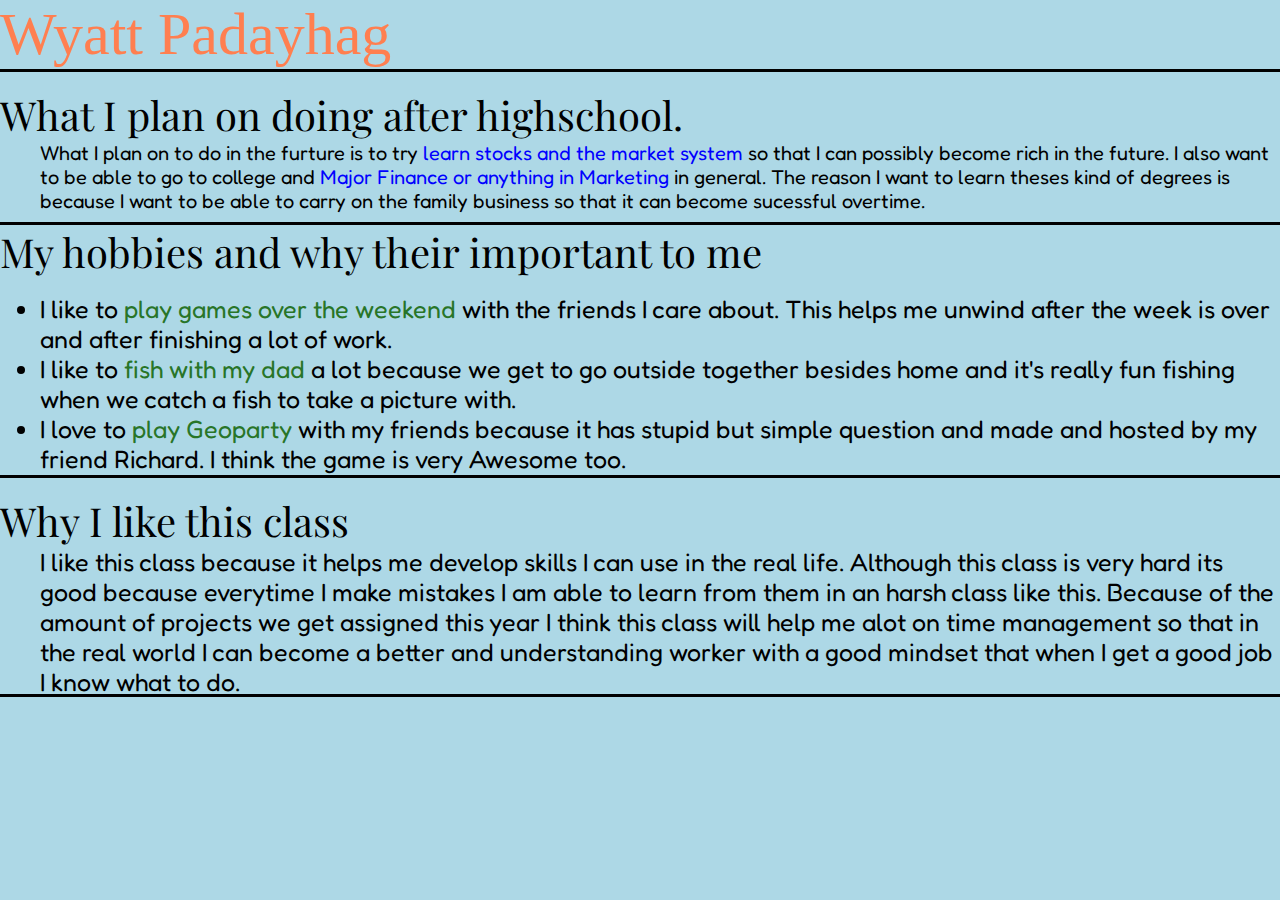
<file: index.html>
<html>
    <head>
        <link rel="stylesheet" type="text/css" href="style.css">
        <link rel="preconnect" href="https://fonts.googleapis.com">
        <link rel="preconnect" href="https://fonts.gstatic.com" crossorigin>
        <link href="https://fonts.googleapis.com/css2?family=Fredoka:wght@300..700&display=swap" rel="stylesheet">

        <link rel="preconnect" href="https://fonts.googleapis.com">
        <link rel="preconnect" href="https://fonts.gstatic.com" crossorigin>
        <link href="https://fonts.googleapis.com/css2?family=Fredoka:wght@300..700&family=Playfair+Display:ital,wght@0,400..900;1,400..900&display=swap" rel="stylesheet">

        <title>Resume</title>
    </head>

    <body>
        <!-- <p id="title">Resume from Wyatt Padayhag</p>
        <div class="div1">
            <li id="title2">Education</li>
            <ul>                
                <li class="small2">Currently go to Roosevelt High School</li>
                <li class="small2">Avereges 2.9 grade yearly</li>
            </ul>
        </div>
        <div class="div2">
            <li id="title2">Skills</li>
            <ul>
                <li class="small2">Reliable</li>
                <li class="small2">Deticated</li>
                <li class="small2">Honest</li>
                <li class="small2">Very Positive</li>
            </ul>
        </div>
        <div class="div3">
            <li id="title2">Experiences</li>
            <ul>
                <li class="small2">I currently work a part-time job at Utage every saturday and have a fairly good amount of experience of serving and bussing</li>
                <li class="small2">I have and still do babysit my little cousins from time to time getting paid by my auntie</li>
            </ul>
        </div> -->
        <p id="title">Wyatt Padayhag</p>

        <div class="div1">
            <dl>
                <dt class="big">What I plan on doing after highschool.</dt>
                <dd class="small">What I plan on to do in the furture is to try <span>learn stocks and the market system</span> so that I can possibly become rich in the future. I also want to be able to go to college and <span>Major Finance or anything in Marketing</span> in general. The reason I want to learn theses kind of degrees is because I want to be able to carry on the family business so that it can become sucessful overtime.</dd>
            </dl>            
        
        </div>
        <div class="div2">
            <dt class="big">My hobbies and why their important to me</dt>
            <ul>
                <li class="small2">I like to <span class="span1">play games over the weekend</span> with the friends I care about. This helps me unwind after the week is over and after finishing a lot of work.</li>
                <li class="small2">I like to <span class="span1">fish with my dad </span>a lot because we get to go outside together besides home and it's really fun fishing when we catch a fish to take a picture with.</li>
                <li class="small2">I love to <span class="span1">play Geoparty</span> with my friends because it has stupid but simple question and made and hosted by my friend Richard. I think the game is  very Awesome too.</li>

            </ul>
        </div>
        <div class="div3">
            <dl>
                <dt class="big">Why I like this class</dt>
                <dd class="small2">I like this class because it helps me develop skills I can use in the real life. Although this class is very hard its good because everytime I make mistakes I am able to learn from them in an harsh class like this. Because of the amount of projects we get assigned this year I think this class will help me alot on time management so that in the real world I can become a better and understanding worker with a good mindset that when I get a good job I know what to do.</dd>
            </dl>            
        
        </div>
    </body>
</html>
</file>
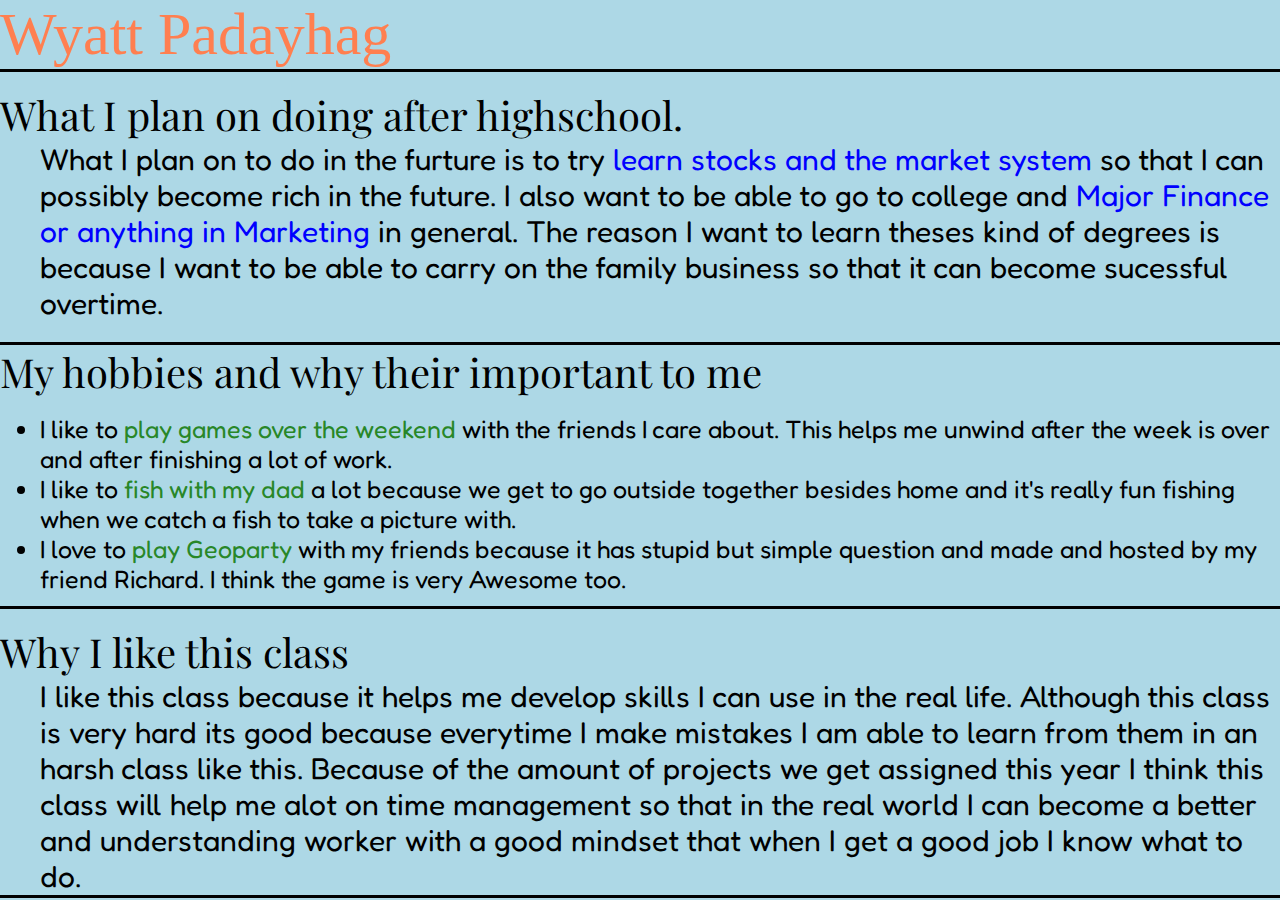
<file: resume.html>
<html>
    <head>
        <link rel="stylesheet" type="text/css" href="resume.css">
        <link rel="preconnect" href="https://fonts.googleapis.com">
        <link rel="preconnect" href="https://fonts.gstatic.com" crossorigin>
        <link href="https://fonts.googleapis.com/css2?family=Fredoka:wght@300..700&display=swap" rel="stylesheet">

        <link rel="preconnect" href="https://fonts.googleapis.com">
        <link rel="preconnect" href="https://fonts.gstatic.com" crossorigin>
        <link href="https://fonts.googleapis.com/css2?family=Fredoka:wght@300..700&family=Playfair+Display:ital,wght@0,400..900;1,400..900&display=swap" rel="stylesheet">

        <title>Resume</title>
    </head>

    <body>
        <!-- <p id="title">Resume from Wyatt Padayhag</p>
        <div class="div1">
            <li id="title2">Education</li>
            <ul>                
                <li class="small2">Currently go to Roosevelt High School</li>
                <li class="small2">Avereges 2.9 grade yearly</li>
            </ul>
        </div>
        <div class="div2">
            <li id="title2">Skills</li>
            <ul>
                <li class="small2">Reliable</li>
                <li class="small2">Deticated</li>
                <li class="small2">Honest</li>
                <li class="small2">Very Positive</li>
            </ul>
        </div>
        <div class="div3">
            <li id="title2">Experiences</li>
            <ul>
                <li class="small2">I currently work a part-time job at Utage every saturday and have a fairly good amount of experience of serving and bussing</li>
                <li class="small2">I have and still do babysit my little cousins from time to time getting paid by my auntie</li>
            </ul>
        </div> -->
        <p id="title">Wyatt Padayhag</p>

        <div class="div1">
            <dl>
                <dt class="big">What I plan on doing after highschool.</dt>
                <dd class="small2">What I plan on to do in the furture is to try <span>learn stocks and the market system</span> so that I can possibly become rich in the future. I also want to be able to go to college and <span>Major Finance or anything in Marketing</span> in general. The reason I want to learn theses kind of degrees is because I want to be able to carry on the family business so that it can become sucessful overtime.</dd>
            </dl>            
        
        </div>
        <div class="div2">
            <dt class="big">My hobbies and why their important to me</dt>
            <ul>
                <li class="small">I like to <span class="span1">play games over the weekend</span> with the friends I care about. This helps me unwind after the week is over and after finishing a lot of work.</li>
                <li class="small">I like to <span class="span1">fish with my dad </span>a lot because we get to go outside together besides home and it's really fun fishing when we catch a fish to take a picture with.</li>
                <li class="small">I love to <span class="span1">play Geoparty</span> with my friends because it has stupid but simple question and made and hosted by my friend Richard. I think the game is  very Awesome too.</li>

            </ul>
        </div>
        <div class="div3">
            <dl>
                <dt class="big">Why I like this class</dt>
                <dd class="small2">I like this class because it helps me develop skills I can use in the real life. Although this class is very hard its good because everytime I make mistakes I am able to learn from them in an harsh class like this. Because of the amount of projects we get assigned this year I think this class will help me alot on time management so that in the real world I can become a better and understanding worker with a good mindset that when I get a good job I know what to do.</dd>
            </dl>            
        
        </div>
    </body>
</html>
</file>
<file: style.css>
p {
    margin:0;
    padding:0;
}

body {
    margin:0;
    padding:0;
    background-color:lightblue
}


div {
    padding:0;
    margin:0;
}

.big {
    margin:0;
    padding:0;
    font-size: 40px;
    font-family: "Playfair Display", serif;
}

.small {
    font-size:20px;
    font-family: "Fredoka", sans-serif;
}

.small2 {
    font-size:25px;
    font-family: "Fredoka", sans-serif;
}

#title {
    color:coral;
    font-size:60px;
    
}

#title2 {
    color:black;
    font-size:40px
}

span{
    color: blue;
}

.span1 {
    color:rgb(40, 117, 40)
}

.div1 {
    width:100vw;
    height:150px;
    border-color:black;  
    border-bottom-style:solid;
    border-top-style:solid;
   
}
.div2 {
    width:100vw;
    height:250px;
    border-color:black;  
    border-bottom-style:solid;
   

}
.div3 {
    width:100vw;
    height:200px;
    border-color:black;  
    border-bottom-style:solid;
   
    
}
.div4 {
    width:100vw;
    height:160px;
    border-color:black;  
    border-bottom-style:solid;
   
    
}
</file>
<file: resume.css>
p {
    margin:0;
    padding:0;
}

body {
    margin:0;
    padding:0;
    background-color:lightblue
}


div {
    padding:0;
    margin:0;
}

.big {
    margin:0;
    padding:0;
    font-size: 40px;
    font-family: "Playfair Display", serif;
}

.small {
    font-size:25px;
    font-family: "Fredoka", sans-serif;
}

.small2 {
    font-size:30px;
    font-family: "Fredoka", sans-serif;
}

#title {
    color:coral;
    font-size:60px;
    
}

#title2 {
    color:black;
    font-size:40px
}

span{
    color: blue;
}

.span1 {
    color:rgb(40, 135, 40)
}

.div1 {
    width:100vw;
    height:30%;
    border-color:black;  
    border-bottom-style:solid;
    border-top-style:solid;
   
}
.div2 {
    width:100vw;
    height:29%;
    border-color:black;  
    border-bottom-style:solid;
   

}
.div3 {
    width:100vw;
    height:30%;
    border-color:black;  
    border-bottom-style:solid;
   
    
}
.div4 {
    width:100vw;
    height:160px;
    border-color:black;  
    border-bottom-style:solid;
   
    
}
</file>
